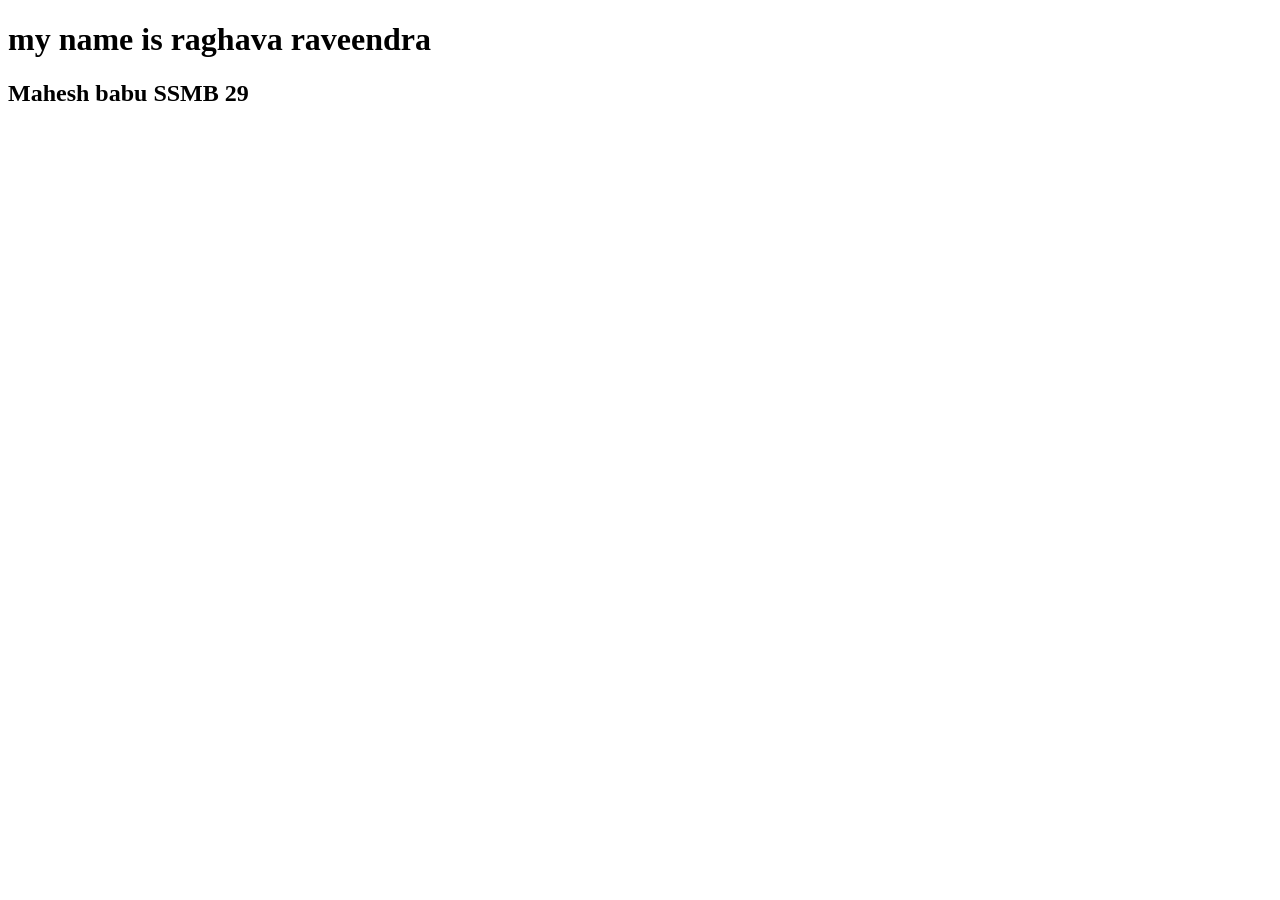
<file: index.html>
<!DOCTYPE html>
<html lang="en">
<head>
    <meta charset="UTF-8">
    <meta name="viewport" content="width=device-width, initial-scale=1.0">
    <title>Document</title>
</head>
<body>
    <h1>my name is raghava raveendra</h1>
    <h2>Mahesh babu SSMB 29</h2>
</body>
</html>
</file>
